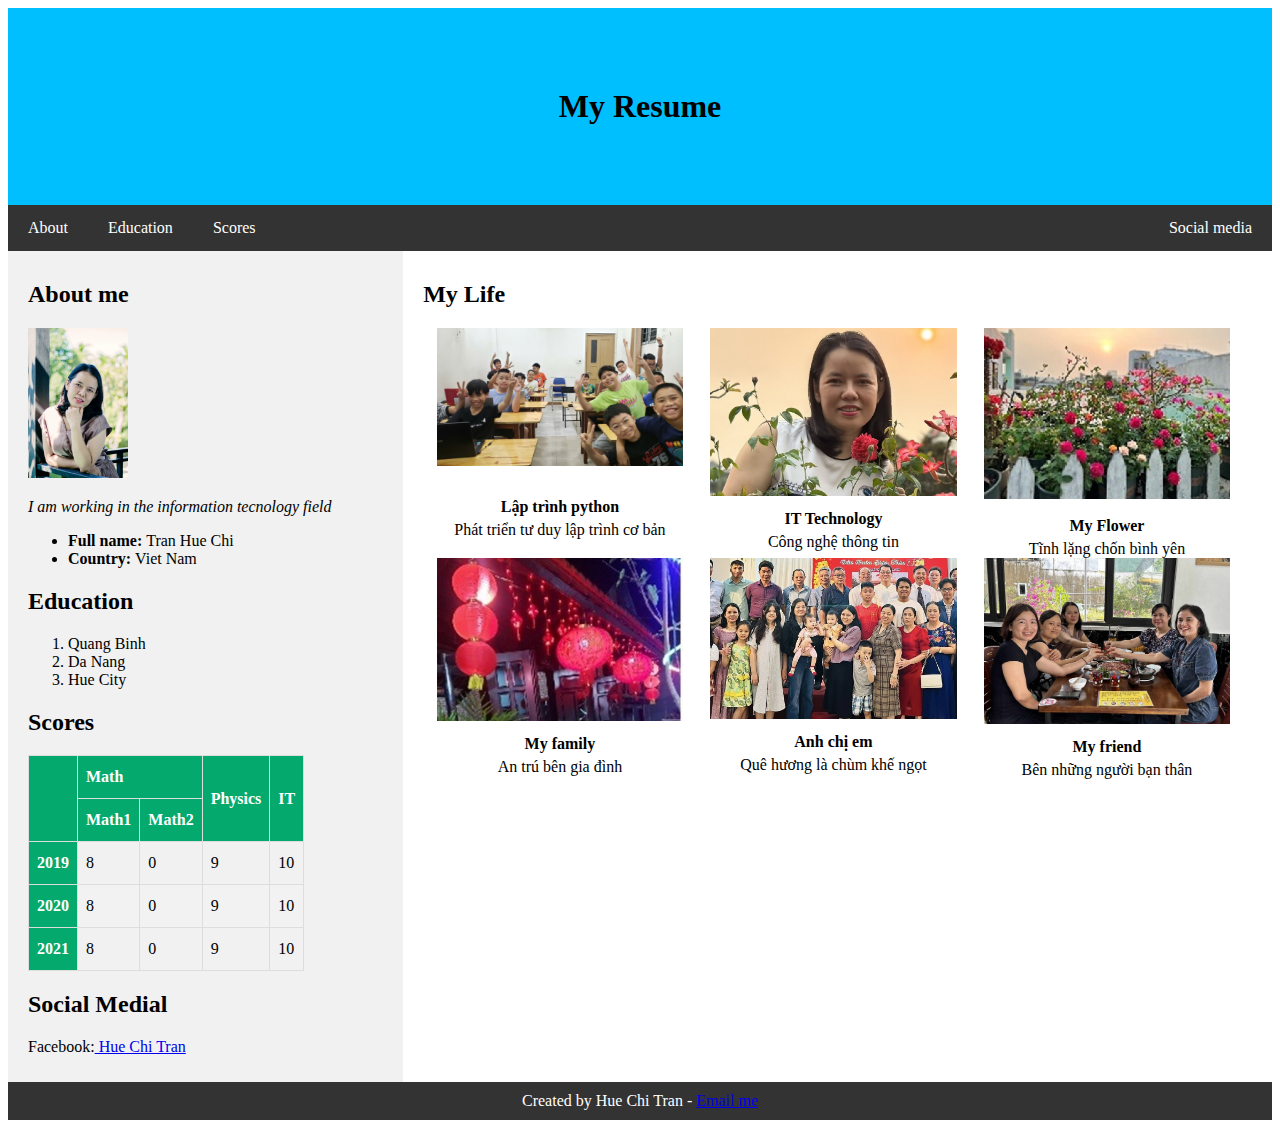
<file: index.html>
<!DOCTYPE html>
<html lang ="en">
<head>
	<meta charset ="utf-8">
	<meta name="author" content="Hue Chi" />
	<meta name="decription" content="My Resume website" />
	<meta name="country" content ="Viet Nam" />
	<meta name="viewport" content="width=device-width, initial-scale=1">
	<link rel="stylesheet" href="css/16_prac.css">
	<title> Hue Chi Resume </title>
	

</head>
<body>
	<h1 id="menu_text"> My Resume  </h1>


	<nav>
		<a href="#contact" class="menu_left"> About </a>
		<a href="#education" class="menu_left"> Education </a>
		<a href="#score" class="menu_left"> Scores </a>
		<a href="#social" class="menu_right"> Social media </a>


	</nav>
	<div id="flex_container">
		<div id="left_side">	

			
			<h2 id="contact"> About me  </h2>
			<img src="assest\anhchi.jpg" alt= "My photo" width="100" height="150"/>
			<p> <em>I am working in the information tecnology field </em> </p> 
			<ul>
		  		<li> <strong> Full name: </strong> Tran Hue Chi </li>
		  		<li><strong> Country: </strong> Viet Nam </li>
		 	</ul>  
		 	
			<h2 id="education"> Education  </h2>
			<ol>
		  		<li>Quang Binh </li>
		  		<li>Da Nang </li>
		  		<li>Hue City</li>
			</ol>
			<h2 id="score"> Scores </h2>
			<table >
				<tr>
					<th rowspan="2"> </th>
					<th colspan="2"> Math </th>
					<th rowspan="2"> Physics </th>
					<th rowspan="2"> IT </th>

				</tr>
				<tr>
					<th> Math1 </th>
					<th> Math2 </th>
					
				</tr>
				<tr>
					<th>2019 </th>
					<td> 8 </td>
					<td> 0 </td>
					<td> 9 </td>
					<td> 10 </td>
				</tr>
				<tr>
					<th>2020 </th>
					<td> 8 </td>
					<td> 0 </td>
					<td> 9 </td>
					<td> 10 </td>
				</tr>
				<tr>
					<th>2021 </th>
					<td> 8 </td>
					<td> 0 </td>
					<td> 9 </td>
					<td> 10 </td>
				</tr>
			</table>
			
			<h2 id="social"> Social Medial  </h2>
			<p> Facebook:<a href="https://www.facebook.com/huechi.tran.90/"> Hue Chi Tran </a> </p>
			

		</div>
	
		<div id="right_side">
		
			
			
			<h2 id="course"> My Life </h2>
			<div id="course_container">
				<div class="course_item">
					<img class= "course_img" src="assest\work.jpg">
					<br/>
					<br/>
					<div class ="course_title"> Lập trình python </div>
					<div class ="course_desc"> Phát triển tư duy lập trình cơ bản </div>
				</div>
				<div class="course_item">
					<img class= "course_img" src="assest\anh3.jpg">
					<div class ="course_title"> IT Technology </div>
					<div class ="course_desc"> Công nghệ thông tin  </div>
				</div>
				
				
				<div class="course_item">
					<img class= "course_img" src="assest\hoa.jpg">
					<div class ="course_title"> My Flower </div>
					<div class ="course_desc"> Tĩnh lặng chốn bình yên </div>
				</div>
				<div class="course_item">
					<img class= "course_img" src="assest\family.jpg">
					<div class ="course_title"> My family </div>
					<div class ="course_desc"> An trú bên gia đình </div>
				</div>
				<div class="course_item">
					<img class= "course_img" src="assest\chiem.jpg">
					<div class ="course_title"> Anh chị em </div>
					<div class ="course_desc"> Quê hương là chùm khế ngọt </div>
				</div>
				<div class="course_item">
					<img class= "course_img" src="assest\banbe.jpeg">
					<div class ="course_title"> My friend </div>
					<div class ="course_desc"> Bên những người bạn thân </div>
				</div>

			</div>
			
		</div>
	</div>
	<footer>
		Created by Hue Chi Tran - <a href="mailto:tranhuechidt@gmail.com"> Email me</a>
	</footer>

</body>
</html>
</file>
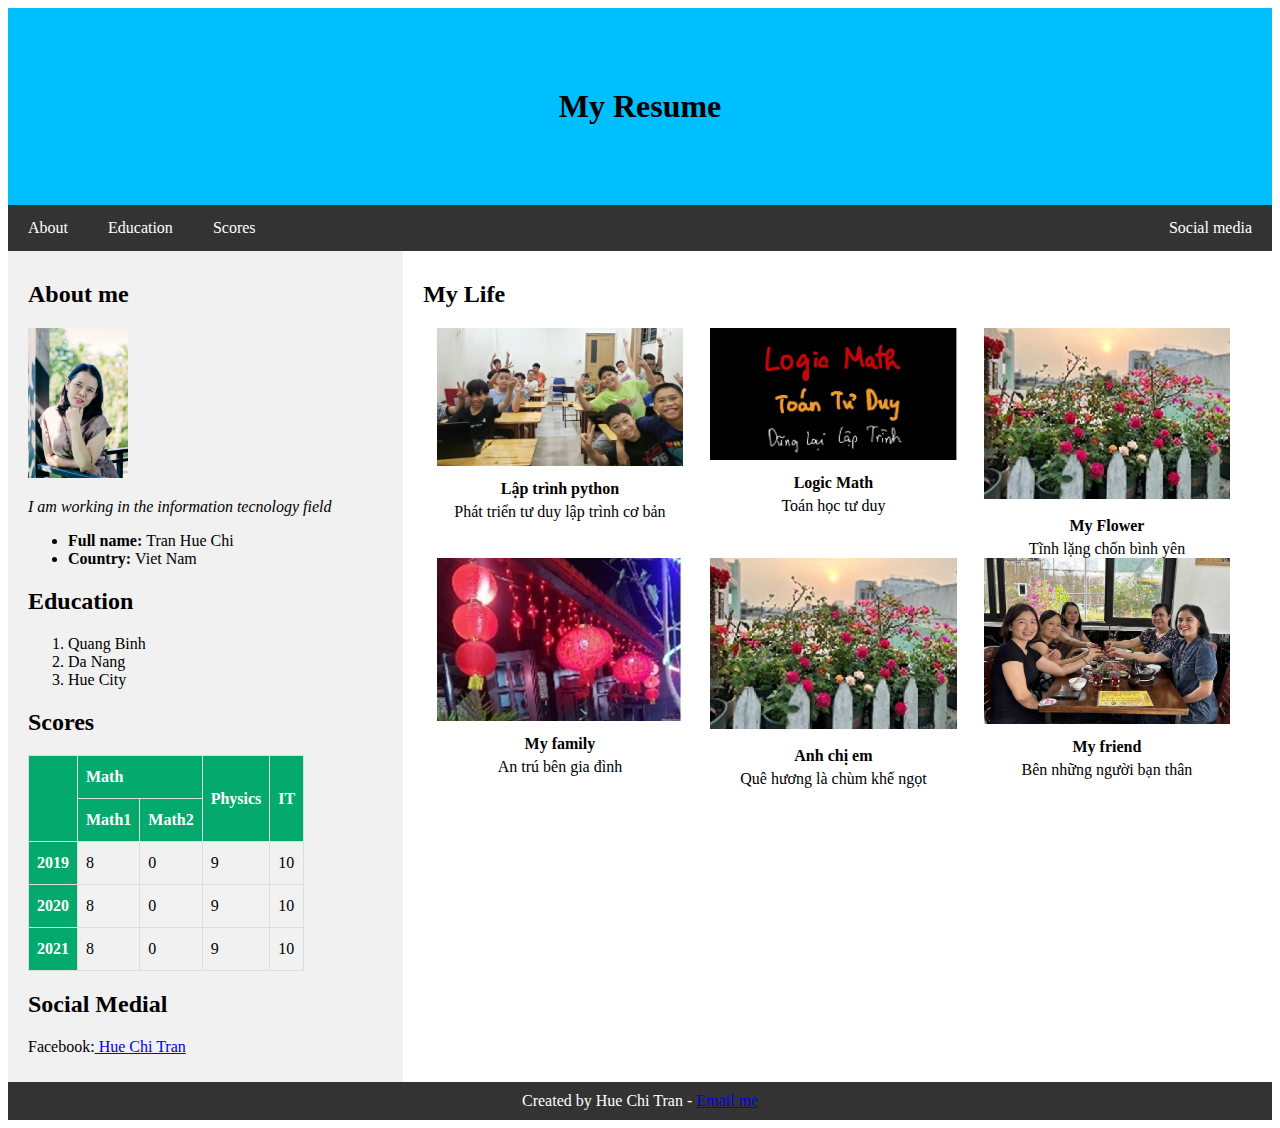
<file: index1.html>
<!DOCTYPE html>
<html lang ="en">
<head>
	<meta charset ="utf-8">
	<meta name="author" content="Hue Chi" />
	<meta name="decription" content="My Resume website" />
	<meta name="country" content ="Viet Nam" />
	<meta name="viewport" content="width=device-width, initial-scale=1">
	<link rel="stylesheet" href="css/16_prac.css">
	<title> Hue Chi Resume </title>
	

</head>
<body>
	<h1 id="menu_text"> My Resume  </h1>


	<nav>
		<a href="#contact" class="menu_left"> About </a>
		<a href="#education" class="menu_left"> Education </a>
		<a href="#score" class="menu_left"> Scores </a>
		<a href="#social" class="menu_right"> Social media </a>


	</nav>
	<div id="flex_container">
		<div id="left_side">	

			
			<h2 id="contact"> About me  </h2>
			<img src="assest\anhchi.jpg" alt= "My photo" width="100" height="150"/>
			<p> <em>I am working in the information tecnology field </em> </p> 
			<ul>
		  		<li> <strong> Full name: </strong> Tran Hue Chi </li>
		  		<li><strong> Country: </strong> Viet Nam </li>
		 	</ul>  
		 	
			<h2 id="education"> Education  </h2>
			<ol>
		  		<li>Quang Binh </li>
		  		<li>Da Nang </li>
		  		<li>Hue City</li>
			</ol>
			<h2 id="score"> Scores </h2>
			<table >
				<tr>
					<th rowspan="2"> </th>
					<th colspan="2"> Math </th>
					<th rowspan="2"> Physics </th>
					<th rowspan="2"> IT </th>

				</tr>
				<tr>
					<th> Math1 </th>
					<th> Math2 </th>
					
				</tr>
				<tr>
					<th>2019 </th>
					<td> 8 </td>
					<td> 0 </td>
					<td> 9 </td>
					<td> 10 </td>
				</tr>
				<tr>
					<th>2020 </th>
					<td> 8 </td>
					<td> 0 </td>
					<td> 9 </td>
					<td> 10 </td>
				</tr>
				<tr>
					<th>2021 </th>
					<td> 8 </td>
					<td> 0 </td>
					<td> 9 </td>
					<td> 10 </td>
				</tr>
			</table>
			
			<h2 id="social"> Social Medial  </h2>
			<p> Facebook:<a href="https://www.facebook.com/huechi.tran.90/"> Hue Chi Tran </a> </p>
			

		</div>
	
		<div id="right_side">
		
			
			
			<h2 id="course">My Life </h2>
			<div id="course_container">
				<div class="course_item">
					<img class= "course_img" src="assest\work.jpg">
					<div class ="course_title"> Lập trình python </div>
					<div class ="course_desc"> Phát triển tư duy lập trình cơ bản </div>
				</div>
				<div class="course_item">
					<img class= "course_img" src="assest\anh.jpg">
					<div class ="course_title"> Logic Math </div>
					<div class ="course_desc"> Toán học tư duy </div>
				</div>
				
				
				<div class="course_item">
					<img class= "course_img" src="assest\hoa.jpg">
					<div class ="course_title"> My Flower </div>
					<div class ="course_desc"> Tĩnh lặng chốn bình yên </div>
				</div>
				<div class="course_item">
					<img class= "course_img" src="assest\family.jpg">
					<div class ="course_title"> My family </div>
					<div class ="course_desc"> An trú bên gia đình </div>
				</div>
				<div class="course_item">
					<img class= "course_img" src="assest\hoa.jpg">
					<div class ="course_title"> Anh chị em </div>
					<div class ="course_desc"> Quê hương là chùm khế ngọt </div>
				</div>
				<div class="course_item">
					<img class= "course_img" src="assest\banbe.jpeg">
					<div class ="course_title"> My friend </div>
					<div class ="course_desc"> Bên những người bạn thân </div>
				</div>

			</div>
			
		</div>
	</div>
	<footer>
		Created by Hue Chi Tran - <a href="mailto:tranhuechidt@gmail.com"> Email me</a>
	</footer>

</body>
</html>
</file>
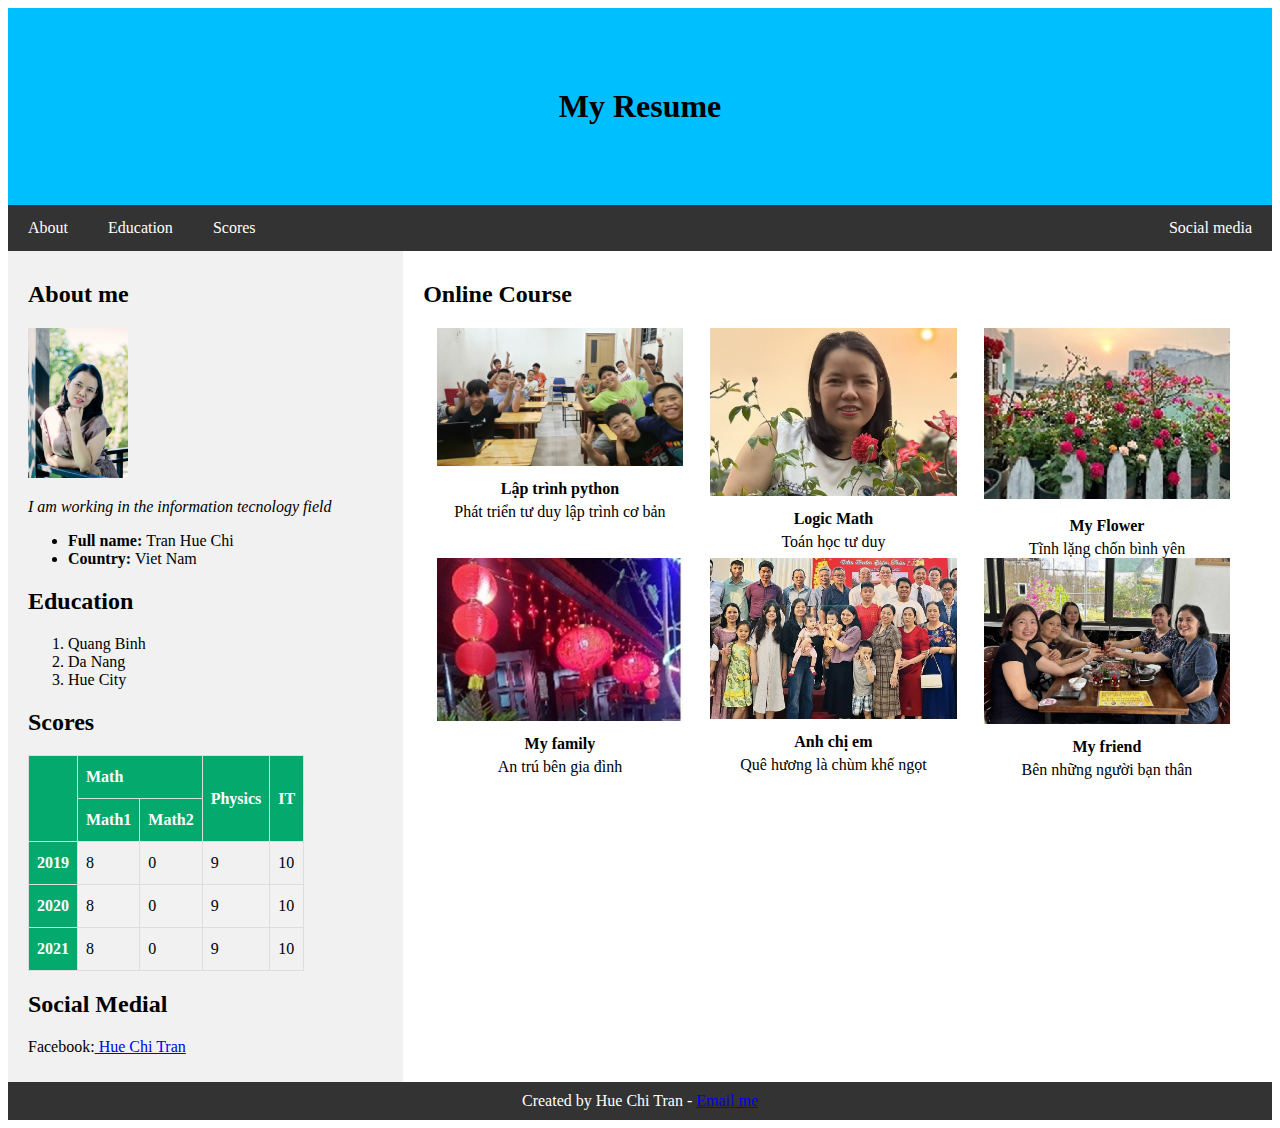
<file: index_18.html>
<!DOCTYPE html>
<html lang ="en">
<head>
	<meta charset ="utf-8">
	<meta name="author" content="Hue Chi" />
	<meta name="decription" content="My Resume website" />
	<meta name="country" content ="Viet Nam" />
	<meta name="viewport" content="width=device-width, initial-scale=1">
	<link rel="stylesheet" href="css/16_prac.css">
	<title> Hue Chi Resume </title>
	

</head>
<body>
	<h1 id="menu_text"> My Resume  </h1>


	<nav>
		<a href="#contact" class="menu_left"> About </a>
		<a href="#education" class="menu_left"> Education </a>
		<a href="#score" class="menu_left"> Scores </a>
		<a href="#social" class="menu_right"> Social media </a>


	</nav>
	<div id="flex_container">
		<div id="left_side">	

			
			<h2 id="contact"> About me  </h2>
			<img src="assest\anhchi.jpg" alt= "My photo" width="100" height="150"/>
			<p> <em>I am working in the information tecnology field </em> </p> 
			<ul>
		  		<li> <strong> Full name: </strong> Tran Hue Chi </li>
		  		<li><strong> Country: </strong> Viet Nam </li>
		 	</ul>  
		 	
			<h2 id="education"> Education  </h2>
			<ol>
		  		<li>Quang Binh </li>
		  		<li>Da Nang </li>
		  		<li>Hue City</li>
			</ol>
			<h2 id="score"> Scores </h2>
			<table >
				<tr>
					<th rowspan="2"> </th>
					<th colspan="2"> Math </th>
					<th rowspan="2"> Physics </th>
					<th rowspan="2"> IT </th>

				</tr>
				<tr>
					<th> Math1 </th>
					<th> Math2 </th>
					
				</tr>
				<tr>
					<th>2019 </th>
					<td> 8 </td>
					<td> 0 </td>
					<td> 9 </td>
					<td> 10 </td>
				</tr>
				<tr>
					<th>2020 </th>
					<td> 8 </td>
					<td> 0 </td>
					<td> 9 </td>
					<td> 10 </td>
				</tr>
				<tr>
					<th>2021 </th>
					<td> 8 </td>
					<td> 0 </td>
					<td> 9 </td>
					<td> 10 </td>
				</tr>
			</table>
			
			<h2 id="social"> Social Medial  </h2>
			<p> Facebook:<a href="https://www.facebook.com/huechi.tran.90/"> Hue Chi Tran </a> </p>
			

		</div>
	
		<div id="right_side">
		
			
			
			<h2 id="course">Online Course</h2>
			<div id="course_container">
				<div class="course_item">
					<img class= "course_img" src="assest\work.jpg">
					<div class ="course_title"> Lập trình python </div>
					<div class ="course_desc"> Phát triển tư duy lập trình cơ bản </div>
				</div>
				<div class="course_item">
					<img class= "course_img" src="assest\anh3.jpg">
					<div class ="course_title"> Logic Math </div>
					<div class ="course_desc"> Toán học tư duy </div>
				</div>
				
				
				<div class="course_item">
					<img class= "course_img" src="assest\hoa.jpg">
					<div class ="course_title"> My Flower </div>
					<div class ="course_desc"> Tĩnh lặng chốn bình yên </div>
				</div>
				<div class="course_item">
					<img class= "course_img" src="assest\family.jpg">
					<div class ="course_title"> My family </div>
					<div class ="course_desc"> An trú bên gia đình </div>
				</div>
				<div class="course_item">
					<img class= "course_img" src="assest\chiem.jpg">
					<div class ="course_title"> Anh chị em </div>
					<div class ="course_desc"> Quê hương là chùm khế ngọt </div>
				</div>
				<div class="course_item">
					<img class= "course_img" src="assest\banbe.jpeg">
					<div class ="course_title"> My friend </div>
					<div class ="course_desc"> Bên những người bạn thân </div>
				</div>

			</div>
			
		</div>
	</div>
	<footer>
		Created by Hue Chi Tran - <a href="mailto:tranhuechidt@gmail.com"> Email me</a>
	</footer>

</body>
</html>
</file>
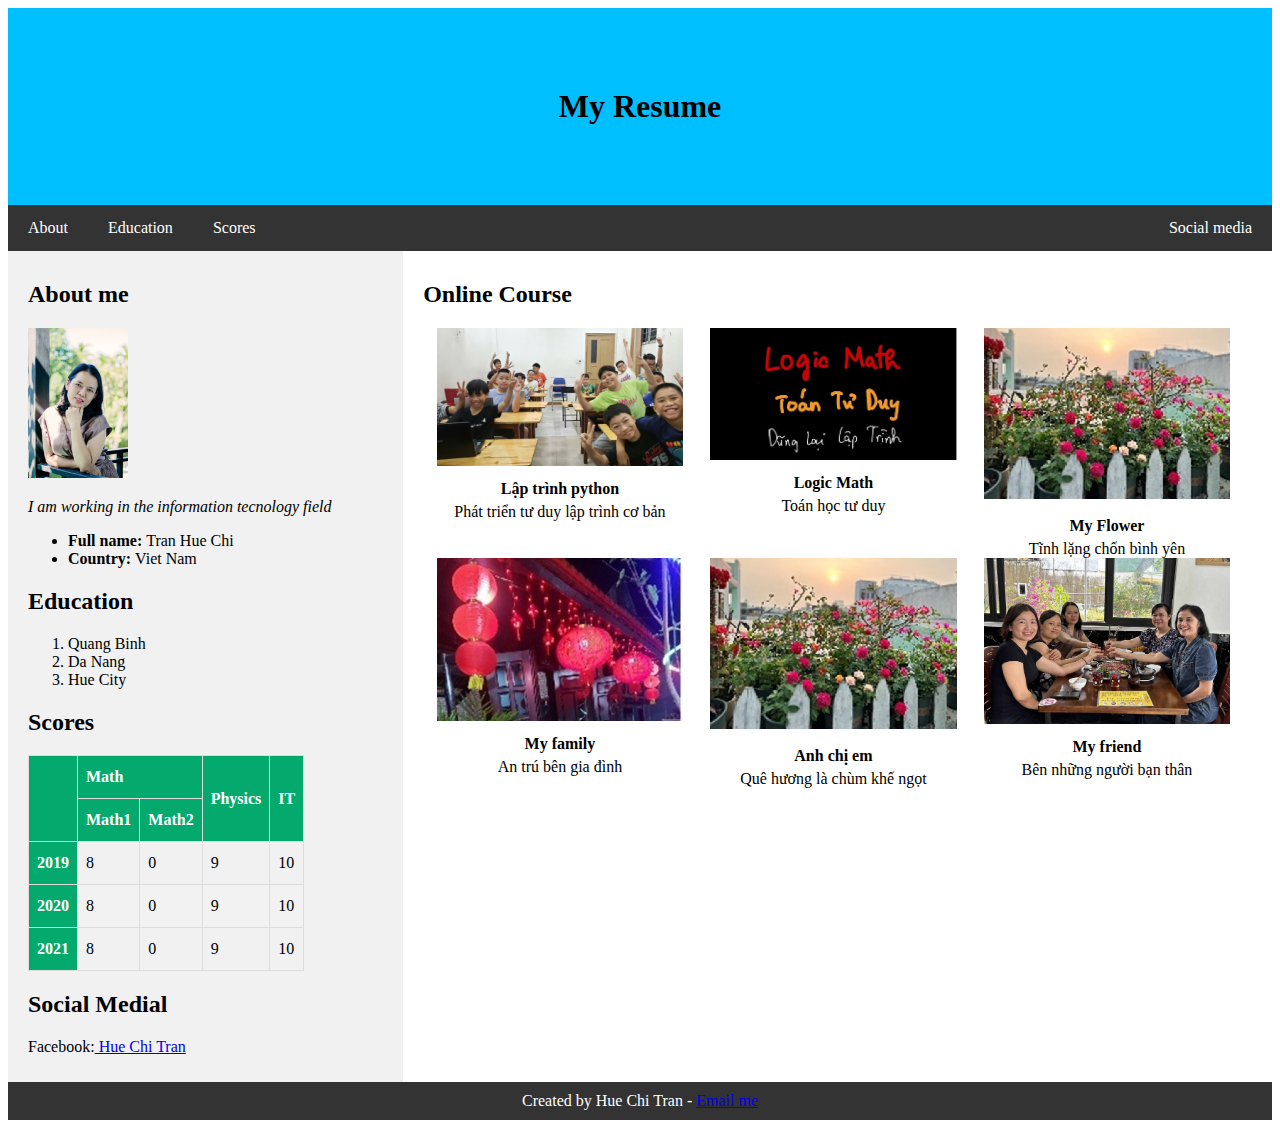
<file: index_prax.html>
<!DOCTYPE html>
<html lang ="en">
<head>
	<meta charset ="utf-8">
	<meta name="author" content="Hue Chi" />
	<meta name="decription" content="My Resume website" />
	<meta name="country" content ="Viet Nam" />
	<meta name="viewport" content="width=device-width, initial-scale=1">
	<link rel="stylesheet" href="css/16_prac.css">
	<title> Hue Chi Resume </title>
	

</head>
<body>
	<h1 id="menu_text"> My Resume  </h1>


	<nav>
		<a href="#contact" class="menu_left"> About </a>
		<a href="#education" class="menu_left"> Education </a>
		<a href="#score" class="menu_left"> Scores </a>
		<a href="#social" class="menu_right"> Social media </a>


	</nav>
	<div id="flex_container">
		<div id="left_side">	

			
			<h2 id="contact"> About me  </h2>
			<img src="assest\anhchi.jpg" alt= "My photo" width="100" height="150"/>
			<p> <em>I am working in the information tecnology field </em> </p> 
			<ul>
		  		<li> <strong> Full name: </strong> Tran Hue Chi </li>
		  		<li><strong> Country: </strong> Viet Nam </li>
		 	</ul>  
		 	
			<h2 id="education"> Education  </h2>
			<ol>
		  		<li>Quang Binh </li>
		  		<li>Da Nang </li>
		  		<li>Hue City</li>
			</ol>
			<h2 id="score"> Scores </h2>
			<table >
				<tr>
					<th rowspan="2"> </th>
					<th colspan="2"> Math </th>
					<th rowspan="2"> Physics </th>
					<th rowspan="2"> IT </th>

				</tr>
				<tr>
					<th> Math1 </th>
					<th> Math2 </th>
					
				</tr>
				<tr>
					<th>2019 </th>
					<td> 8 </td>
					<td> 0 </td>
					<td> 9 </td>
					<td> 10 </td>
				</tr>
				<tr>
					<th>2020 </th>
					<td> 8 </td>
					<td> 0 </td>
					<td> 9 </td>
					<td> 10 </td>
				</tr>
				<tr>
					<th>2021 </th>
					<td> 8 </td>
					<td> 0 </td>
					<td> 9 </td>
					<td> 10 </td>
				</tr>
			</table>
			
			<h2 id="social"> Social Medial  </h2>
			<p> Facebook:<a href="https://www.facebook.com/huechi.tran.90/"> Hue Chi Tran </a> </p>
			

		</div>
	
		<div id="right_side">
		
			
			
			<h2 id="course">Online Course</h2>
			<div id="course_container">
				<div class="course_item">
					<img class= "course_img" src="assest\work.jpg">
					<div class ="course_title"> Lập trình python </div>
					<div class ="course_desc"> Phát triển tư duy lập trình cơ bản </div>
				</div>
				<div class="course_item">
					<img class= "course_img" src="assest\anh.jpg">
					<div class ="course_title"> Logic Math </div>
					<div class ="course_desc"> Toán học tư duy </div>
				</div>
				
				
				<div class="course_item">
					<img class= "course_img" src="assest\hoa.jpg">
					<div class ="course_title"> My Flower </div>
					<div class ="course_desc"> Tĩnh lặng chốn bình yên </div>
				</div>
				<div class="course_item">
					<img class= "course_img" src="assest\family.jpg">
					<div class ="course_title"> My family </div>
					<div class ="course_desc"> An trú bên gia đình </div>
				</div>
				<div class="course_item">
					<img class= "course_img" src="assest\hoa.jpg">
					<div class ="course_title"> Anh chị em </div>
					<div class ="course_desc"> Quê hương là chùm khế ngọt </div>
				</div>
				<div class="course_item">
					<img class= "course_img" src="assest\banbe.jpeg">
					<div class ="course_title"> My friend </div>
					<div class ="course_desc"> Bên những người bạn thân </div>
				</div>

			</div>
			
		</div>
	</div>
	<footer>
		Created by Hue Chi Tran - <a href="mailto:tranhuechidt@gmail.com"> Email me</a>
	</footer>

</body>
</html>
</file>
<file: css/16_prac.css>
#menu_text{
	margin:0;
}
#menu_text{
	background-color: 	#00bfff;
	text-align: center;
	padding: 80px;

}
nav {
	background-color: 	#333;
	overflow: hidden;
}
nav a{
	color: 	white;
	padding: 14px 20px;
	display: block;
	text-align: center;
	text-decoration: none;
}
nav a.menu_left{
	float: left;

}
nav a.menu_right{
	float: right;
}
nav a:hover {
	background-color: #DDD;
	color: black;


}
#left_side {
	flex: 30%;
	background-color:#f1f1f1;
	padding:10px 20px;

}
#right_side {
	flex: 70%;
	padding:10px 20px;
}
#flex_container{
	display: flex;
	flex-wrap: nowrap;
}

footer {
	background-color: 	#333;
	color: white;
	padding:10px 20px;
	text-align: center;
}
}
footer > a {
	color: white;

}
table {
  
  border-collapse: collapse;
  
}

table td, table th {
  border: 1px solid #ddd;
  padding: 8px;
}

table tr:nth-child(even){background-color: #f2f2f2;}

table tr:hover {background-color: #f1f1f1;}

table th {
  padding-top: 12px;
  padding-bottom: 12px;
  text-align: left;
  background-color: #04AA6D;
  color: white;
}
.course_item{
	width: 33%;
	/*float: left;*/
	text-align:center;
}
.course_img{
	width:90%;
}
#course_container{
	display: flex;
	flex-wrap: wrap;
}
.course_title{
	font_size:150%;
	font-weight: bold;
	padding: 10px 10px 5px 10px;
}


@media(max-width: 800px) {
		#left_side{
			flex:100%;
		}
		#right_side{
			flex:100%;
		}
		#flex_container{
			flex-wrap: wrap;
		}
		.course_item{
			flex:50%;
		}

}
/*@media(max-width: 400px) {
	#left_side{
			flex:100%;
		}
	#right_side{
			flex:100%;
		}
	#flex_container{
			flex-wrap: wrap;
		}

}
*/
</file>
